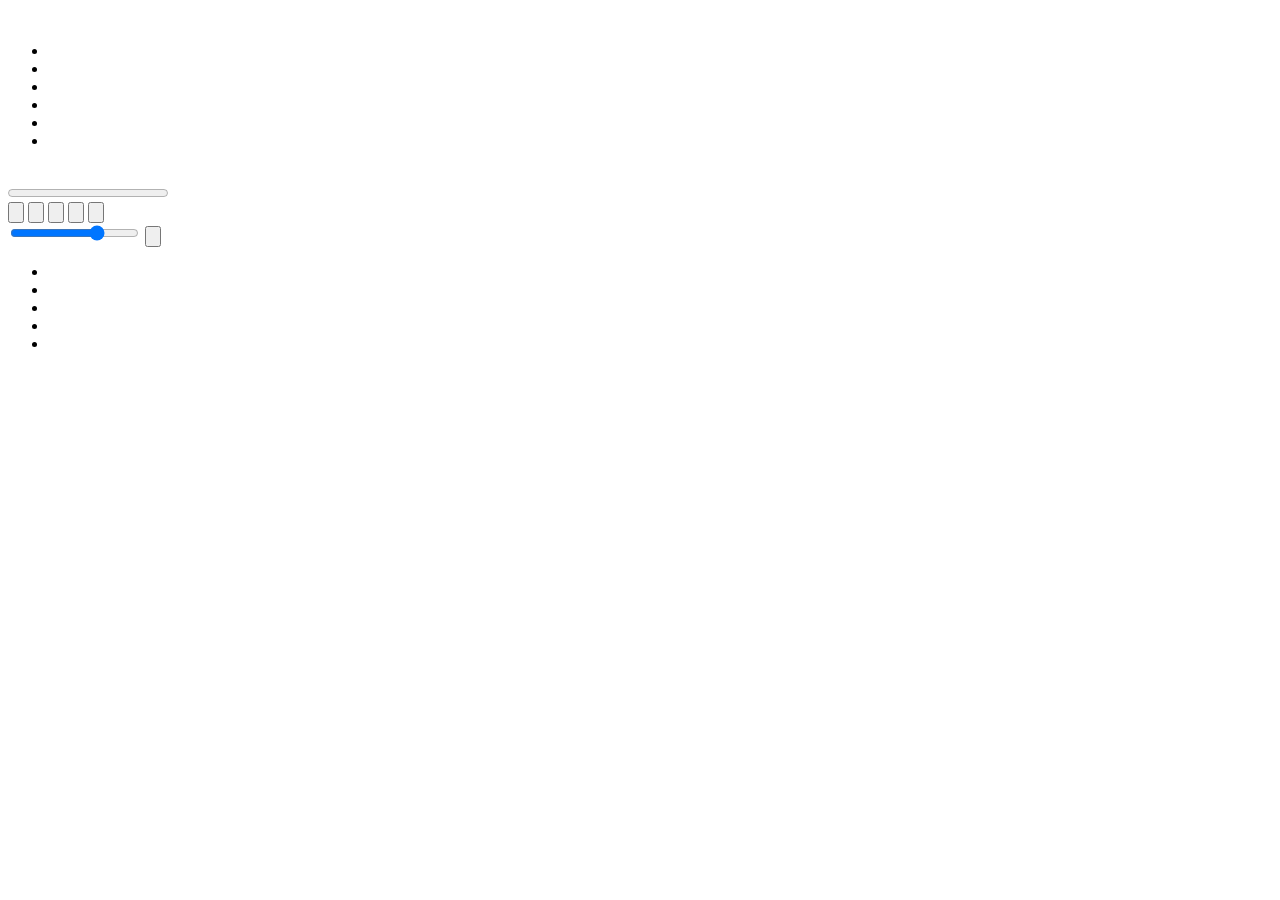
<file: index.html>
<!doctype html>

<html lang="en">

  <head>
    <meta charset='utf-8'>
    <title>Test Page</title>
    <meta name='description' content='Test Page'>
    <meta name='author' content='Brian Jipson'>
  </head>

  <body>

    <header id='site-header'>
      <div id='site-logo'>
        <img id='logo'>
      </div>
      <div id='site-title'>
      </div>
      <nav id='site-nav'>
        <ul id='site-navlist'>
          <li class='navlistitem-active' id='site-navitem1'><a href='#'></a></li>
          <li class='navlistitem-inactive' id='site-navitem2'><a href='#'></a></li>
          <li class='navlistitem-inactive' id='site-navitem3'><a href='#'></a></li>
          <li class='navlistitem-inactive' id='site-navitem4'><a href='#'></a></li>
          <li class='navlistitem-inactive' id='site-navitem5'><a href='#'></a></li>
          <li class='navlistitem-inactive' id='site-navitem6'><a href='#'></a></li>
        </ul>
      </nav>
    </header>
    
    <div id='page-container'>
      <header id='page-header'>
      </header>
      <main id='page-main'>
        <div id='player-container'>
          <div id='player'>
            <div id='player-albumart'>
              <img id='albumart'>
            </div>
            <div id='player-songinfo'>
              <div id='player-songtitle'></div>
              <div id='player-songalbum'></div>
              <div id='player-songartist'></div>
            </div>
            <div id='player-songtimes'>
              <span id='songtime-current'></span>
              <span id='songtime-duration'></span>
              <div id='player-progressbar'>
                <progress id='songprogress' value=0 max=100></progress>
              </div>
            </div>
            <div id='player-controls'>
              <button class='playercontrolbutton' id='prevbutton'><img id='prev'></button>
              <button class='playercontrolbutton' id='playbutton'><img id='play'></button>
              <button class='playercontrolbutton' id='pausebutton'><img id='pause'></button>
              <button class='playercontrolbutton' id='stopbutton'><img id='stop'></button>
              <button class='playercontrolbutton' id='nextbutton'><img id='next'></button>
            </div>
            <div id='player-volume'>
              <input id='volumeslider' type='range' min=0 max=10 value=7>
              <button class='playercontrolbutton' id='mutebutton'><img id='mute'></button>
            </div>
          </div>
          <div id='songlist'>
            <header id='songlist-header'>
              <div id='songlist-artist'></div>
            </header>
            <div id='songlist-songs'>
              <ul id='songs'>
                <li class='songlistitem-active' id='songlistitem1'>
                  <span class='songlisttitle' id='title1'></span>
                  <span class='songlistalbum' id='album1'></span>
                  <span class='songlistduration' id='duration1'></span>
                </li>
                <li class='songlistitem-inactive' id='songlistitem2'>
                  <span class='songlisttitle' id='title2'></span>
                  <span class='songlistalbum' id='album2'></span>
                  <span class='songlistduration' id='duration2'></span>
                </li>
                <li class='songlistitem-inactive' id='songlistitem3'>
                  <span class='songlisttitle' id='title3'></span>
                  <span class='songlistalbum' id='album3'></span>
                  <span class='songlistduration' id='duration3'></span>
                </li>
                <li class='songlistitem-inactive' id='songlistitem4'>
                  <span class='songlisttitle' id='title4'></span>
                  <span class='songlistalbum' id='album4'></span>
                  <span class='songlistduration' id='duration4'></span>
                </li>
                <li class='songlistitem-inactive' id='songlistitem5'>
                  <span class='songlisttitle' id='title5'></span>
                  <span class='songlistalbum' id='album5'></span>
                  <span class='songlistduration' id='duration5'></span>
                </li>
              </ul>
            </div>
          </div>
        </div>
      </main>
    </div>
  </body>

</html>
</file>
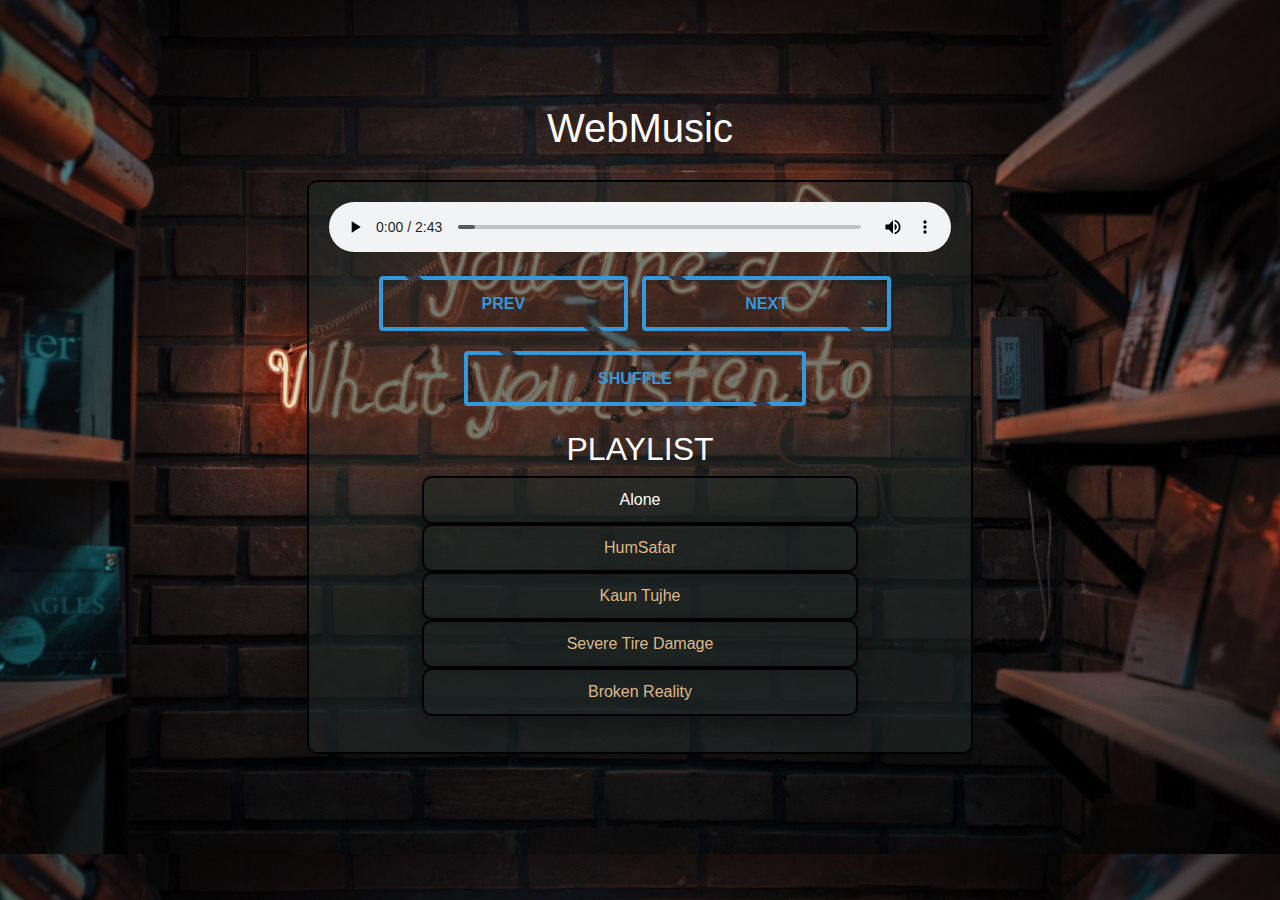
<file: music.html>
<!DOCTYPE html>
<html>
<head>
    <meta charset="UTF-8">
    <meta name="viewport" content="width=device-width, initial-scale=1.0">
    <meta http-equiv="X-UA-Compatible" content="ie=edge">
    <title>Music Player</title>
    <link rel="stylesheet" href="./music.css">
    <link rel="stylesheet" href="https://use.fontawesome.com/releases/v5.3.1/css/all.css" integrity="sha384-mzrmE5qonljUremFsqc01SB46JvROS7bZs3IO2EmfFsd15uHvIt+Y8vEf7N7fWAU" crossorigin="anonymous">
    <link rel="stylesheet" type="text/css" href="https://stackpath.bootstrapcdn.com/bootstrap/4.4.1/css/bootstrap.min.css" crossorigin="anonymous">
    <style type="text/css">
     .btn{
  width: 40%;
  height: 55px;
  background: none;
  border: 4px solid;
  color: #3498db;
  font-weight: 700;
  text-transform: uppercase;
  cursor: pointer;
  font-size: 16px;
  position: relative;
}
.btn::before,.btn::after{
  content: "";
  position: absolute;
  width: 14px;
  height: 4px;
  background: #353b48;
  transform: skewX(50deg);
  transition: .4s linear;
}
.btn::before{
  top: -4px;
  left: 10%;
}
.btn::after{
  bottom: -4px;
  right: 10%;
}
.btn:hover::before{
  left: 80%;
}
.btn:hover::after{
  right: 80%;
}
.shuffle{
    width: 55%
}
    </style>
</head>
<body style="background-image: url('img/music.jpeg');"> 
    <div class="container">
        <h1>WebMusic<i class="fas fa-music"></i></h1>
        <div class="player ">
            <div class="embed-responsive embed-responsive-4by3" style="height: 50px;">
            <audio src="" controls id="audioPlayer" class="embed-responsive-item" >
                Sorry, your browser doesn't support html5!
            </audio>
        </div>
            <div>
                <br>
                <button class="btn btn-primary" href="#" onclick="playlist.prevTrack();">Prev</button>
                <button class="btn btn-primary" href="#" onclick="playlist.nextTrack();">Next</button><br>  
                <button class="shuffle btn btn-danger" href="#" onclick="playlist.toggleShuffle();">Shuffle</button><br>
            </div>
            <div class="musicplaylist">
                <br>
                <h2>PLAYLIST</h2>
                <ul id="playlist">
                    <li class="box"><a href="./music/1.mp3">Alone</a></li>
                    <li class="box"><a href="./music/1.mp3">HumSafar</a></li>
                    <li class="box"><a href="./music/1.mp3">Kaun Tujhe</a></li>
                    <li class="box"><a href="./music/1.mp3">Severe Tire Damage</a></li>
                    <li class="box"><a href="./music/1.mp3">Broken Reality</a></li>   
                </ul>
            </div>
        </div>
    </div>

    <script src="https://code.jquery.com/jquery-2.2.0.js"></script> 
    <script type="text/javascript" src="./music.js"></script>
    <script>
        var config = {
          autoplay: true, 
            loop: true,
            shuffle: true
        };
        var playlist = new AudioPlaylist();    
    </script>
</body>
</html>
</file>
<file: music.css>
/**header style**/
#playlist{
    list-style: none;
    margin-left: 0px;
    padding-left: 0px;


}
.box{
    margin:  auto;
    width: 70%;
    color: white;
    text-align: center;
    border: 2px solid black;
    border-radius: 10px; 
    padding: 10px;
    box-sizing: border-box;
    background-color: rgba(31, 39, 38, 0.589);
    border-radius: 10px;
    box-shadow:  0 8px 16px 0 rgba(0, 0, 0, 0.2), 0 12px 40px 0 rgba(0, 0, 0, 0.19);
}
#playlist li a{
    color:burlywood;
    text-decoration: none;

}
#playlist .current-song a{
    color:white;
}
body{
    display: flex;
    color: white;
}
.container{
    margin-top: 5%;
    padding: 20px;
}
h1{
    text-align: center;
    padding: 20px;
    color: white; 
}

.player{
    margin:  0 20%;
    width: 60%;
    color: white;
    text-align: center;
    border: 2px solid black;
    border-radius: 10px; 
    padding: 20px;
    box-sizing: border-box;
    background-color: rgba(31, 39, 38, 0.589);
    border-radius: 10px;
    box-shadow:  0 8px 16px 0 rgba(0, 0, 0, 0.2), 0 12px 40px 0 rgba(0, 0, 0, 0.19);
}
.shuffle{
    padding: 20px;
    margin-top: 20px;
}
.btn{
    width: 100px;
    margin-right: 10px;
    background: none;
    border: 4px solid;
    color: #3498db;
    font-weight: 700;
    cursor: pointer;
    position: relative;
}
.btn::before, .btn::after{
    position: absolute;
    width: 14px;
    height: 4px;
    background:red;
    transform: skewX(50deg);
    transition: .4s linear;
}

.btn::before{
    top:-4px;
    left: 10%;
}
.btn::after{
    bottom: -4px;
    right: 10%;
}
.btn:hover::before{
    left:80%;
}
.prev:hover::after{
    right:80%;
}
.next{
    width: 100px;
    margin-left: 10px;
}
</file>
